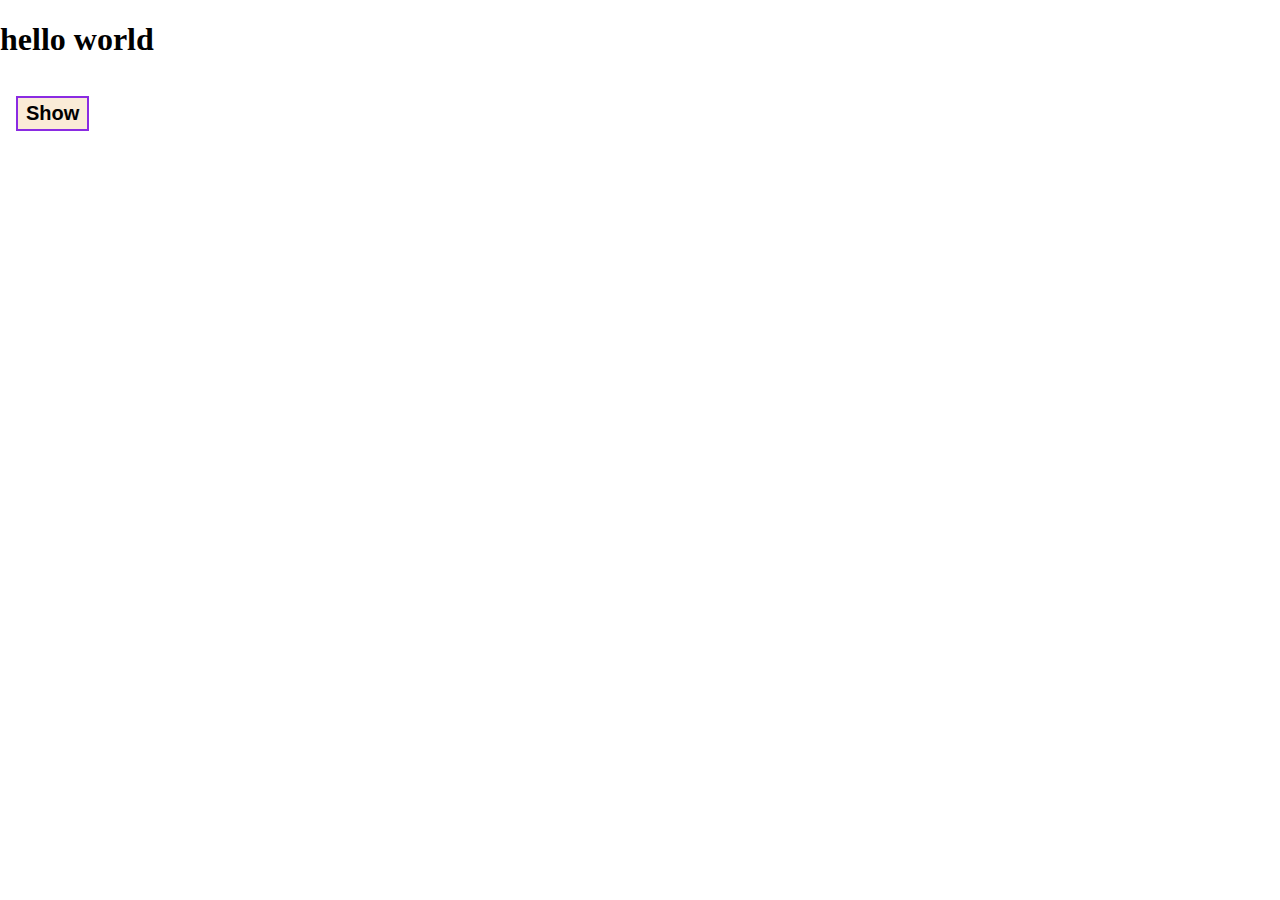
<file: index.html>
<!DOCTYPE html>
<html lang="en">
<head>
    <meta charset="UTF-8">
    <meta name="viewport" content="width=device-width, initial-scale=1.0">
    <title></title>
    <link rel="stylesheet" href="style.css">
    <script src="script.js" defer></script>
</head>
<body>
    <h1>hello world</h1>
    <button>Show</button>

    <h1 class="my-intro">hello alyx star</h1>
    
</body>
</html>
</file>
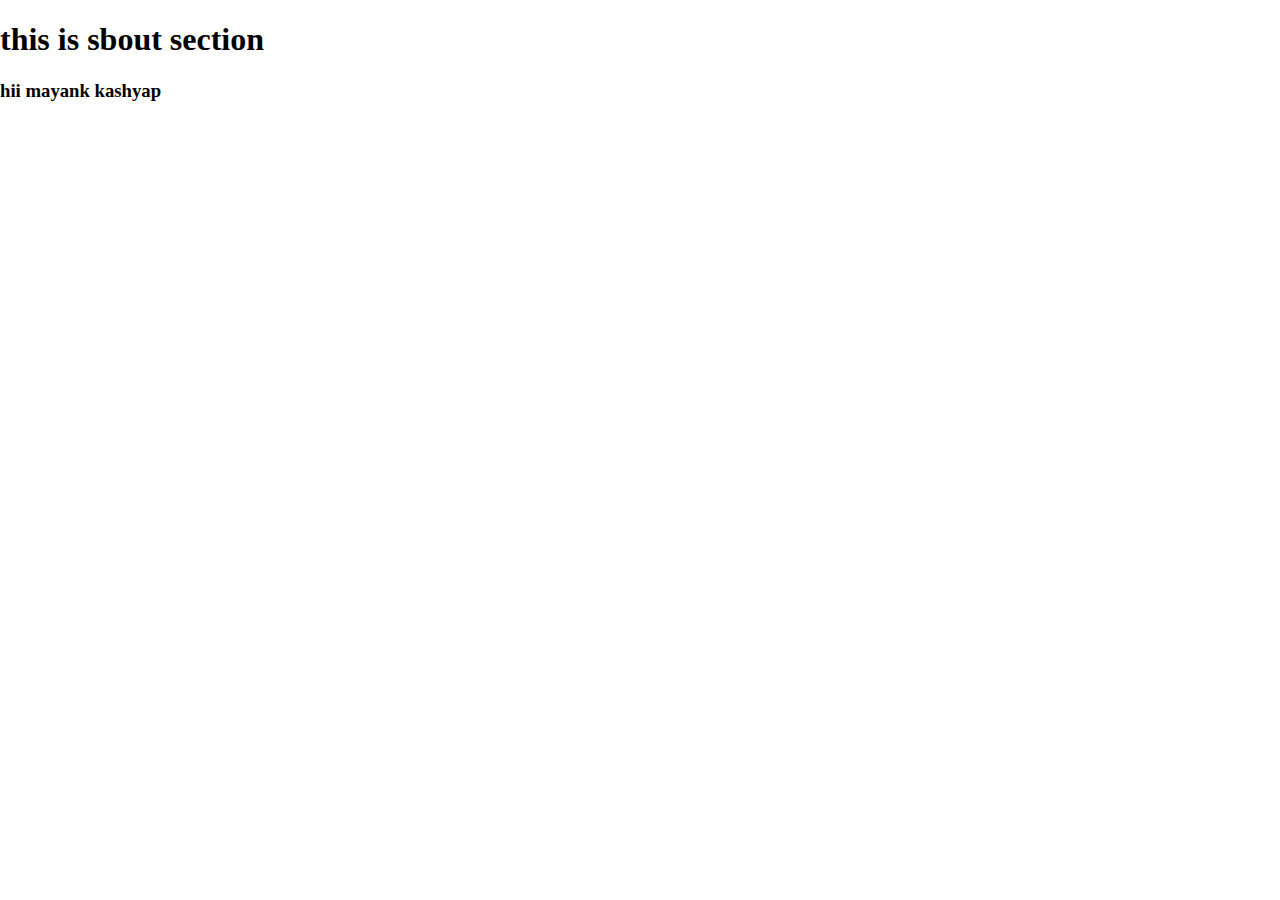
<file: about.html>
<!DOCTYPE html>
<html lang="en">
<head>
    <meta charset="UTF-8">
    <meta name="viewport" content="width=device-width, initial-scale=1.0">
    <title></title>
    <link rel="stylesheet" href="about.css">
    <script src="script.js"defer></script>
</head>
<body>


    <h1>this is sbout section</h1>

    <h3>hii mayank kashyap</h3>
    
    
</body>
</html>
</file>
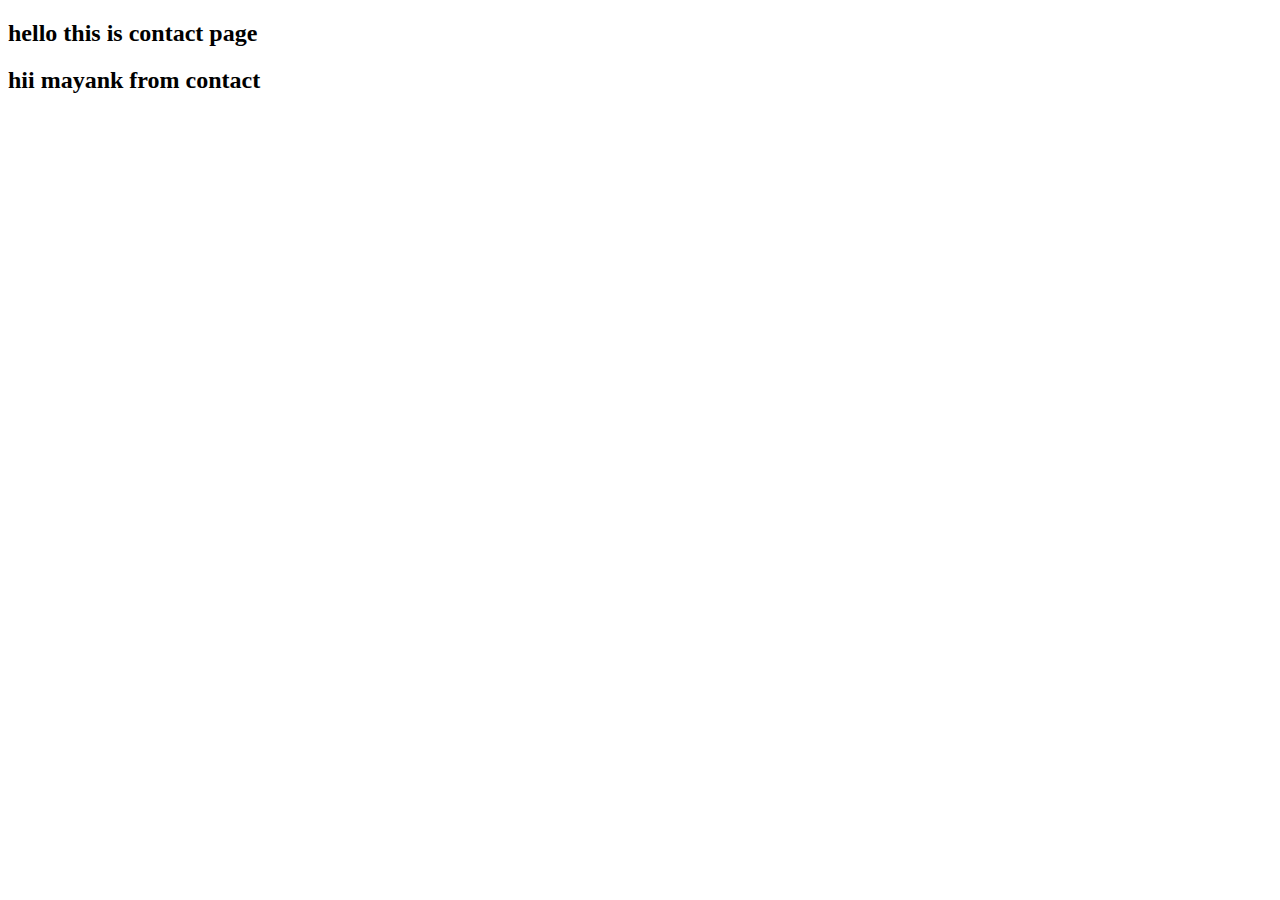
<file: contact.html>
<!DOCTYPE html>
<html lang="en">
<head>
    <meta charset="UTF-8">
    <meta name="viewport" content="width=device-width, initial-scale=1.0">
    <title>contact</title>
</head>
<body>
    
</body>
</html>
<!DOCTYPE html>
<html lang="en">
<head>
    <meta charset="UTF-8">
    <meta name="viewport" content="width=device-width, initial-scale=1.0">
    <title>contact</title>
</head>
<body>

    <h2>hello this is contact page</h2>
    
    <h2>hii mayank from contact</h2>
    
</body>
</html>
</file>
<file: style.css>
*{
    box-sizing: border-box;
}

body{
    margin: 0;
    padding: 0;
}

button{
    cursor: pointer;
    background-color: antiquewhite;
    margin: 1rem;
    padding: 4px 8px;
    font-size: 20px;
    font-weight: 600;
    border: 2px solid blueviolet;
}

.my-intro{
    display: inline-block;
    vertical-align: middle;
    text-transform: capitalize;
    color: blueviolet;
    display: none;
    font-family: sans-serif;
    font-weight: 700;
    margin-left: 10px;
}

.my-intro.show{
    display: block;
    display: inline-block;
}
</file>
<file: about.css>
*{
    box-sizing: border-box;
}

body{
    margin: 0;
    padding: 0;
}
</file>
